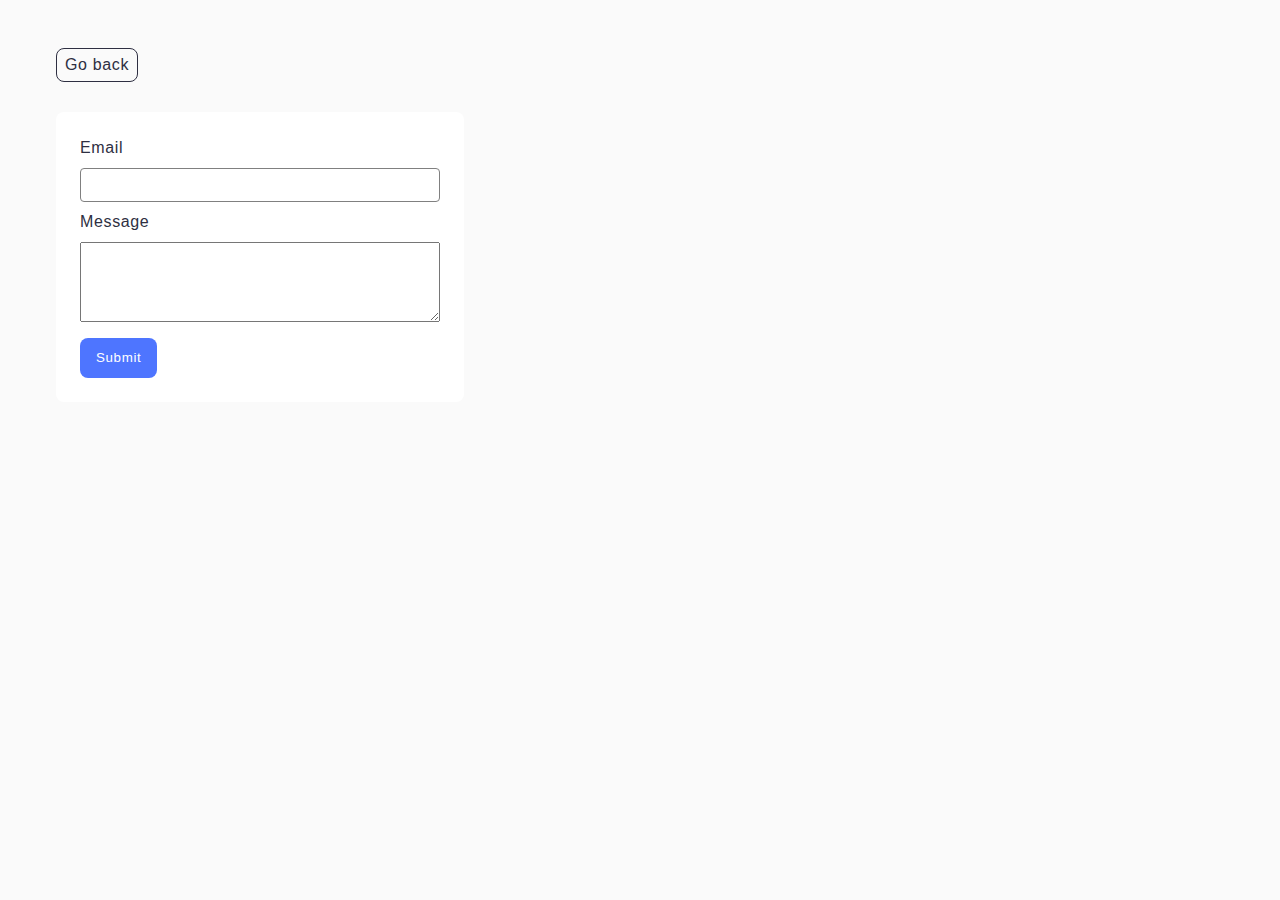
<file: src/2-form.html>
<!DOCTYPE html>
<html lang="en">
  <head>
    <meta charset="UTF-8" />
    <meta http-equiv="X-UA-Compatible" content="IE=edge" />
    <meta name="viewport" content="width=device-width, initial-scale=1.0" />
    <title>Form</title>
    <link rel="stylesheet" href="./css/styles.css" />
  </head>
  <body>
    <main>
      <div class="container">
        <a class="back-link" href="./index.html">Go back</a>
        <form class="feedback-form" autocomplete="off">
          <div class="label-container">
            <label>
              Email
              <input type="email" name="email" autofocus />
            </label>
            <label>
              Message
              <textarea name="message" rows="8" class="textarea"></textarea>
            </label>
          </div>
          <button type="submit">Submit</button>
        </form>
      </div>
    </main>

    <script type="module" src="./js/2-form.js"></script>
  </body>
</html>
</file>
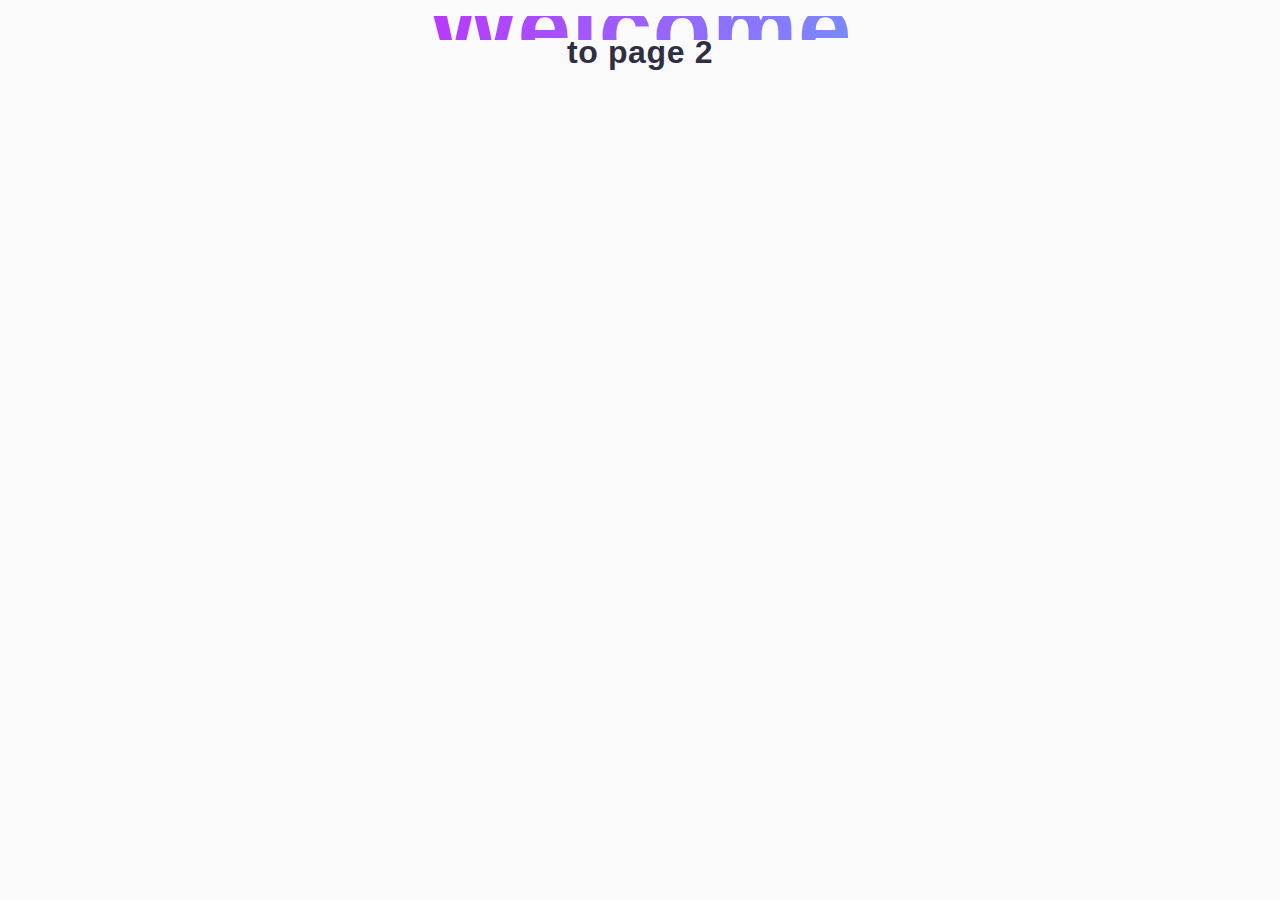
<file: src/page-2.html>
<!DOCTYPE html>
<html lang="en">
  <head>
    <meta charset="UTF-8" />
    <meta http-equiv="X-UA-Compatible" content="IE=edge" />
    <meta name="viewport" content="width=device-width, initial-scale=1.0" />
    <title>Page 2</title>
    <link rel="stylesheet" href="./css/styles.css" />
  </head>
  <body>
    <load
      src="./partials/header.html"
      icon-path="./img/sprite.svg#logo"
      highlight-act="active"
    />

    <main>
      <div class="container">
        <h1 class="main-title">
          <span class="main-title-gradient">Welcome</span> to page 2
        </h1>
        <load src="./partials/back-link.html" />
      </div>
    </main>

    <load src="./partials/footer.html" />
  </body>
</html>
</file>
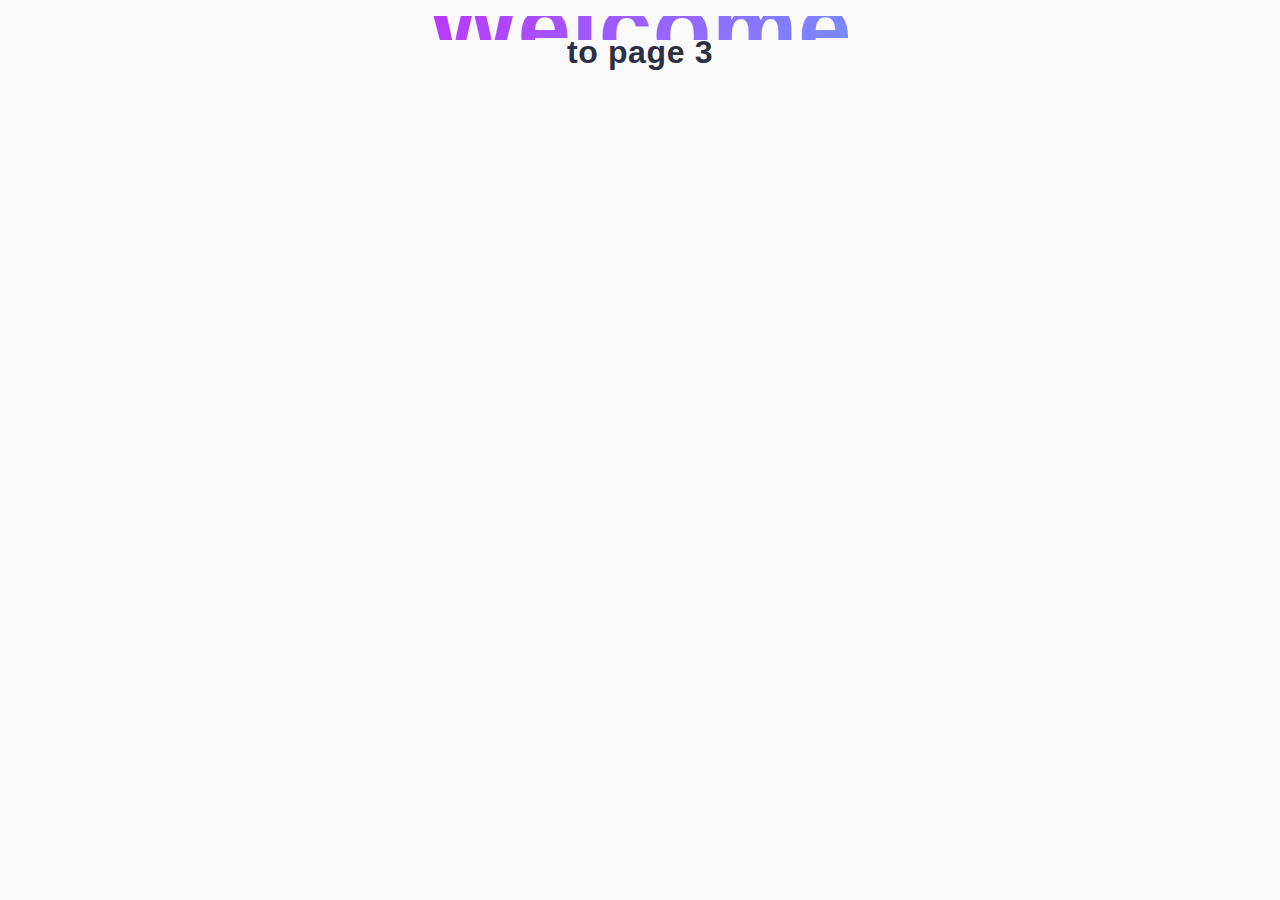
<file: src/page-3.html>
<!DOCTYPE html>
<html lang="en">
  <head>
    <meta charset="UTF-8" />
    <meta http-equiv="X-UA-Compatible" content="IE=edge" />
    <meta name="viewport" content="width=device-width, initial-scale=1.0" />
    <title>Page 3</title>
    <link rel="stylesheet" href="./css/styles.css" />
  </head>
  <body>
    <load
      src="./partials/header.html"
      icon-path="./img/sprite.svg#logo"
      highlight-curr="active"
    />

    <main>
      <div class="container">
        <h1 class="main-title">
          <span class="main-title-gradient">Welcome</span> to page 3
        </h1>
        <load src="./partials/back-link.html" />
      </div>
    </main>

    <load src="./partials/footer.html" />
  </body>
</html>
</file>
<file: src/css/styles.css>
/**
  |============================
  | include css partials with
  | default @import url()
  |============================
*/
/* Common styles */
@import url('./reset.css');
@import url('./base.css');
@import url('./container.css');
@import url('./animations.css');

/* Sections style */
@import url('./header.css');
@import url('./vite-promo.css');
@import url('./gallery.css');
@import url('./back-link.css');
@import url('./footer.css');
</file>
